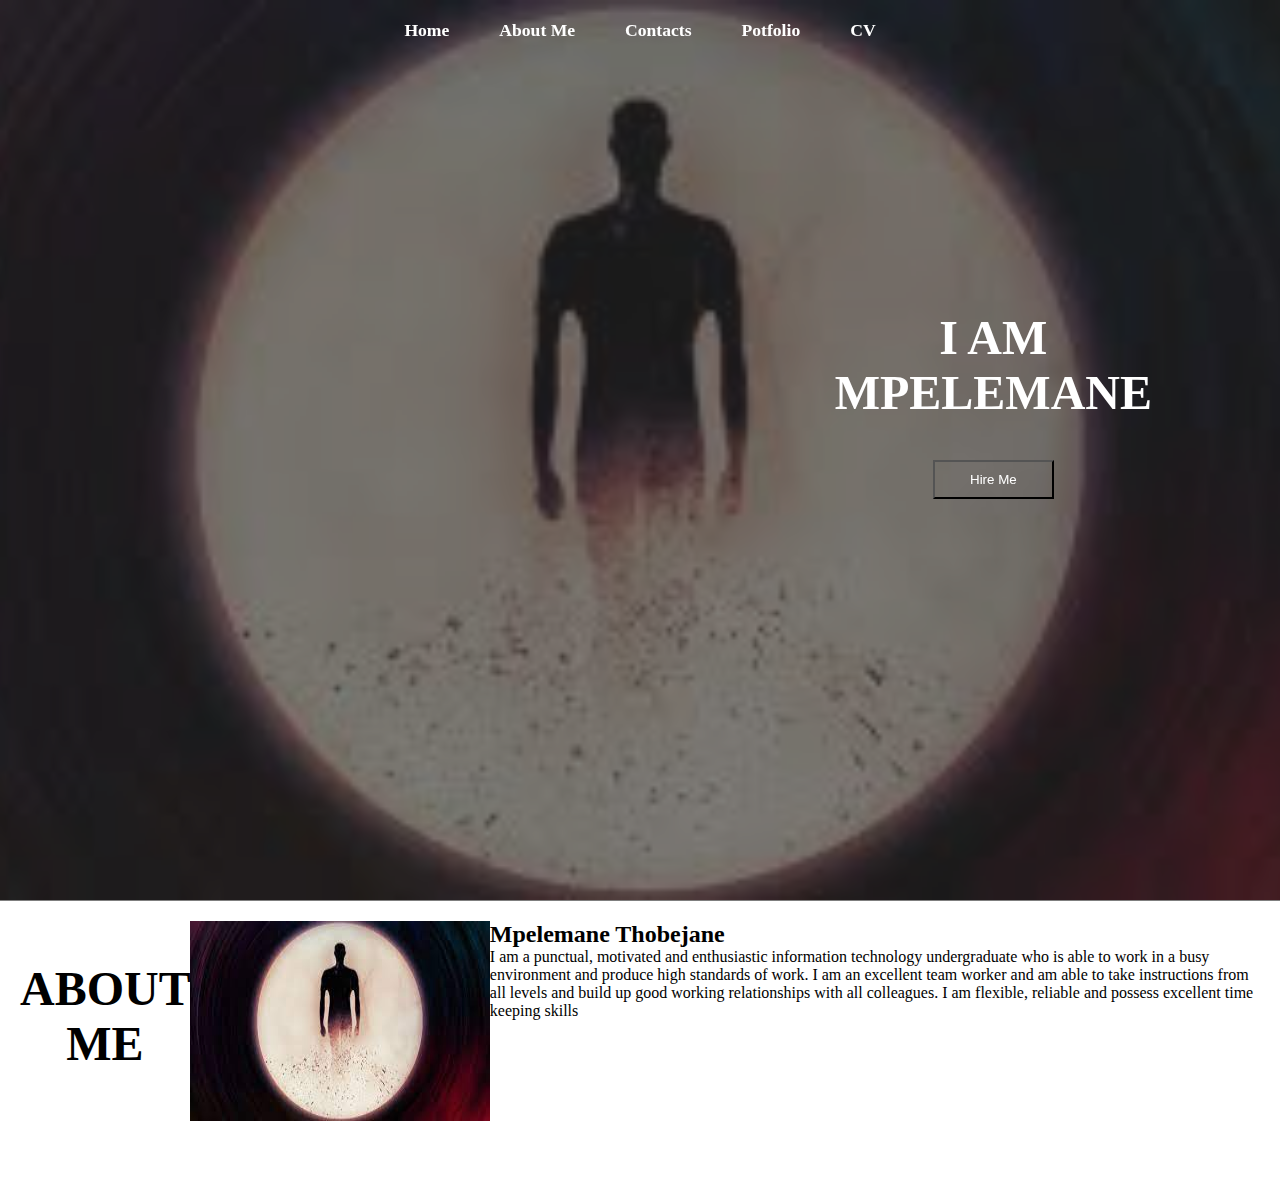
<file: index.html>
<!DOCTYPE html>
<html leng="en">
  <head>
    <meta charset="UTF-8" />
    <meta name="viewpoint" content="width=device-width, initial-scale=1.0" />

    <title>Ducument</title>
    <link rel="stylesheet" href="style.css" />
  </head>

  <body>
    <nav class="navbar">
      <ul>
        <li><a href="#">Home</a></li>
        <li><a href="#">About Me</a></li>
        <li><a href="#">Contacts</a></li>
        <li><a href="#">Potfolio</a></li>
        <li><a href="#">CV</a></li>
      </ul>
    </nav>


    <section id="home">
        <div class="main">
            <h1 class="headings"> I AM <br> MPELEMANE</h1>

            <button  class="btn">Hire Me</button>
        </div>


    </section>

    <section id="about"> 
      <div id="pic">
        <h1 class="headings">ABOUT ME</h1>
        <img src="download.jpg" alt="">
        <div id="intro">
          <h2>Mpelemane Thobejane</h2>
          <p>I am a punctual, motivated and enthusiastic information technology undergraduate who is able to work in a busy environment and produce high standards of work. I am an excellent team worker and am able to take instructions from all levels and build up good working relationships with all colleagues. I am flexible, reliable and possess excellent time keeping skills</p>

        </div>

      </div>
    </section>


  </body>
</html>
</file>
<file: style.css>
* {
  margin: 0;
  padding: 0;
  box-sizing: border-box;
}

/* nave bar */

.navbar {
  display: flex;
  justify-content: center;
  align-items: center;
  background-color: rgba(0, 0, 0, 0.5);
  position: sticky;
  top: 0;
}

.navbar ul {
  display: flex;
  list-style: none;
  margin: 20px 0px;
}

.navbar ul li {
  font-family: century;
  font-size: 1.1rem;
  font-weight: bold;
}
.navbar ul li a {
  text-decoration: none;
  color: white;
  padding: 8px 25px;
  transition: all, 5s ease;
}
.navbar ul li a:hover {
  background-color: white;
  color: black;
  box-shadow: 0 0 10px white;
}

/*home section*/

#home {
  display: flex;
  flex-direction: column;
  background-color: rgba(0, 0, 0, 0.5);
  height: 840px; 
  justify-content: center;
  align-items: center;
  color: white;
}

#home::before {
  content: "";
  position: absolute;
  top: 0;
  right: 0;
  background: url('download.jpg') no-repeat center center/cover;
  height: 900px;
  width: 100%;
  z-index: -1;
  opacity: .8;

}
.main{
  display: flex;
  flex-direction: column;
  align-items: center;
  position: absolute;
  top: 30%;
  right: 10%;
}

.headings{
  font-family: century;
  font-size: 3rem;
  text-align: center;
  margin:  40px 0px;
}
.btn{
  padding: 10px 35px;
  background-color: transparent;
  color: white;
  outline: none;
  transition: .6s ease;
}
.btn:hover{
  cursor: pointer;
  background-color: white;
  color: black;
  box-shadow: 0 0 5px white , 0 0 10px white , 0 0 15px white;

}

/* about section*/

#about{

  display: flex;
  flex-direction: column;
  box-sizing: border-box;
  padding: 20px;
  margin-bottom: 50px;
}

#pic{
  display: flex;

}
#pic img{
  width: 300px;
  height: 200px;
}
#i
</file>
